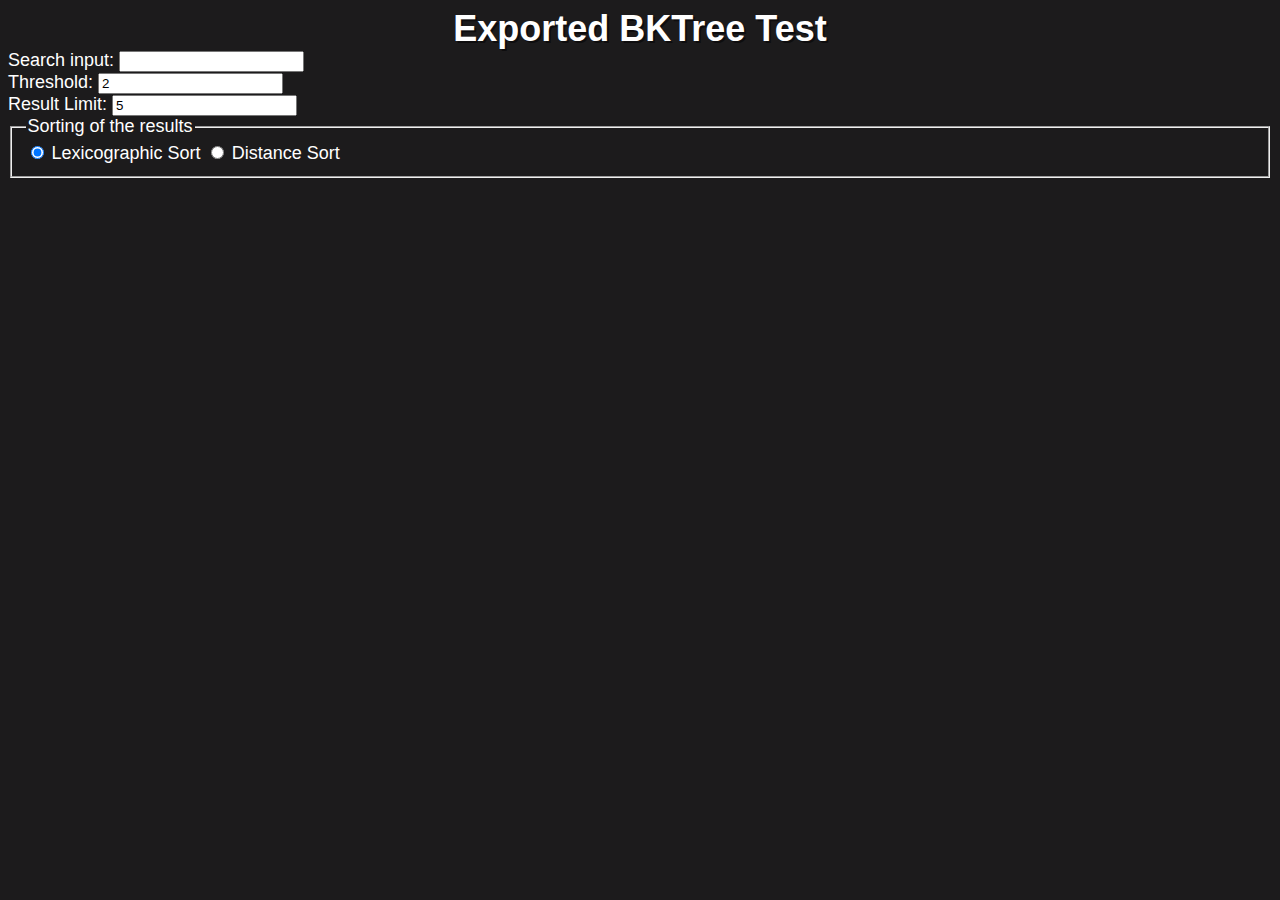
<file: index.html>
<html>
<script src="js/bktree.js"></script>
<script src="bktree/output.js"></script>
<meta charset="utf-8"/>
<link rel="stylesheet" type="text/css" href="css/webime.css" media="screen" />
<script>
window.onload = function() {
  /*bktree=new BKTree()
  for(i=0;i<records["records"].length;i++){
    	bktree.add(records["records"][i]);
  }
  //alert(JSON.stringify(bktree))
  //document.body.innerHTML = JSON.stringify(bktree);
    output=JSON.stringify(bktree.search("ha-ba-",4))
  output=JSON.stringify(searchTree(bktree,"ha-ba-",4))*/
   
};

function sortByValue(jsObj){
  	var sortedArray = [];
  	for(var i in jsObj)
  	{
  		// Push each JSON Object entry in array by [value, key]
		sortedArray.push([jsObj[i], jsObj[i]["distance"]]);
	}
	return sortedArray.sort();
}

function search(){
	searchtext=document.getElementById("searchtext").value
	if(searchtext==""){
		document.getElementById("result").innerHTML=""
		return
	}
	threshold=document.getElementById("threshold").value
	alphsort=document.getElementById('myform')['sort'].value
	limit=document.getElementById("limit").value
	jsonresult=searchTree(bktree,searchtext,threshold)
	//alert(JSON.stringify(jsonresult))
	htmlresult="<ul>"
	if(alphsort=="lexsort"){
		keys = Object.keys(jsonresult)
		var i, len = keys.length;
		keys.sort();
		for (i = 0; i < len; i++) {
  			k = keys[i];
			if(i<limit){
				htmlresult+="<li>"+jsonresult[k]["term"]["transliteration"]+" ("+jsonresult[k]["term"]["script"]+") ";
				if(jsonresult[k]["term"]["concept"]!=""){
					htmlresult+="<a href=\""+jsonresult[k]["term"]["concept"]+"\" target=\"_blank\">["+jsonresult[k]["term"]["translation"]+"]</a> ";
				}else{
					htmlresult+="["+jsonresult[k]["term"]["translation"]+"] ";
				}
				htmlresult+=jsonresult[k]["term"]["pos"]+" ("+jsonresult[k]["distance"]+")</li>"
			}
		}
	}else{
		var resultarray = sortByValue(jsonresult);
			i=0;
		for(k in resultarray){
			if(i<limit){
				//htmlresult+="<li>"+resultarray[k]+"("+k+")</li>"
				htmlresult+="<li>"+resultarray[k][0]["term"]["transliteration"]+" ("+resultarray[k][0]["term"]["script"]+") ";
				if(resultarray[k][0]["term"]["concept"]!=""){
					htmlresult+="<a href=\""+resultarray[k][0]["term"]["concept"]+"\"  target=\"_blank\">["+resultarray[k][0]["term"]["translation"]+"]</a> ";
				}else{
					htmlresult+="["+resultarray[k][0]["term"]["translation"]+"] ";
				}
				htmlresult+=resultarray[k][0]["term"]["pos"]+" ("+resultarray[k][0]["distance"]+")</li>"
			}
			i++;
		}
	}



	htmlresult+="</ul>"
	document.getElementById("result").innerHTML=htmlresult
};
</script>
<body><h1>Exported BKTree Test</h1></body>

<form id="myform">
Search input: <input type="text" id="searchtext" onkeyup="search()"/><br/>
Threshold: <input type="number" id="threshold" min="0" value="2" onchange="search()"/><br/>
Result Limit: <input type="number" id="limit" min="1" value="5" onchange="search()"/><br/>
<fieldset id="radiobuttons">
	<legend>Sorting of the results</legend>
    <input type="radio" id="lexsort" name="sort" value="lexsort" checked="checked">
    <label for="lexsort">Lexicographic Sort</label> 
    <input type="radio" id="distsort" name="sort" value="distsort">
    <label for="distsort">Distance Sort</label> 
  </fieldset>
<div id="result">

</div>
</form>
</html>
</file>
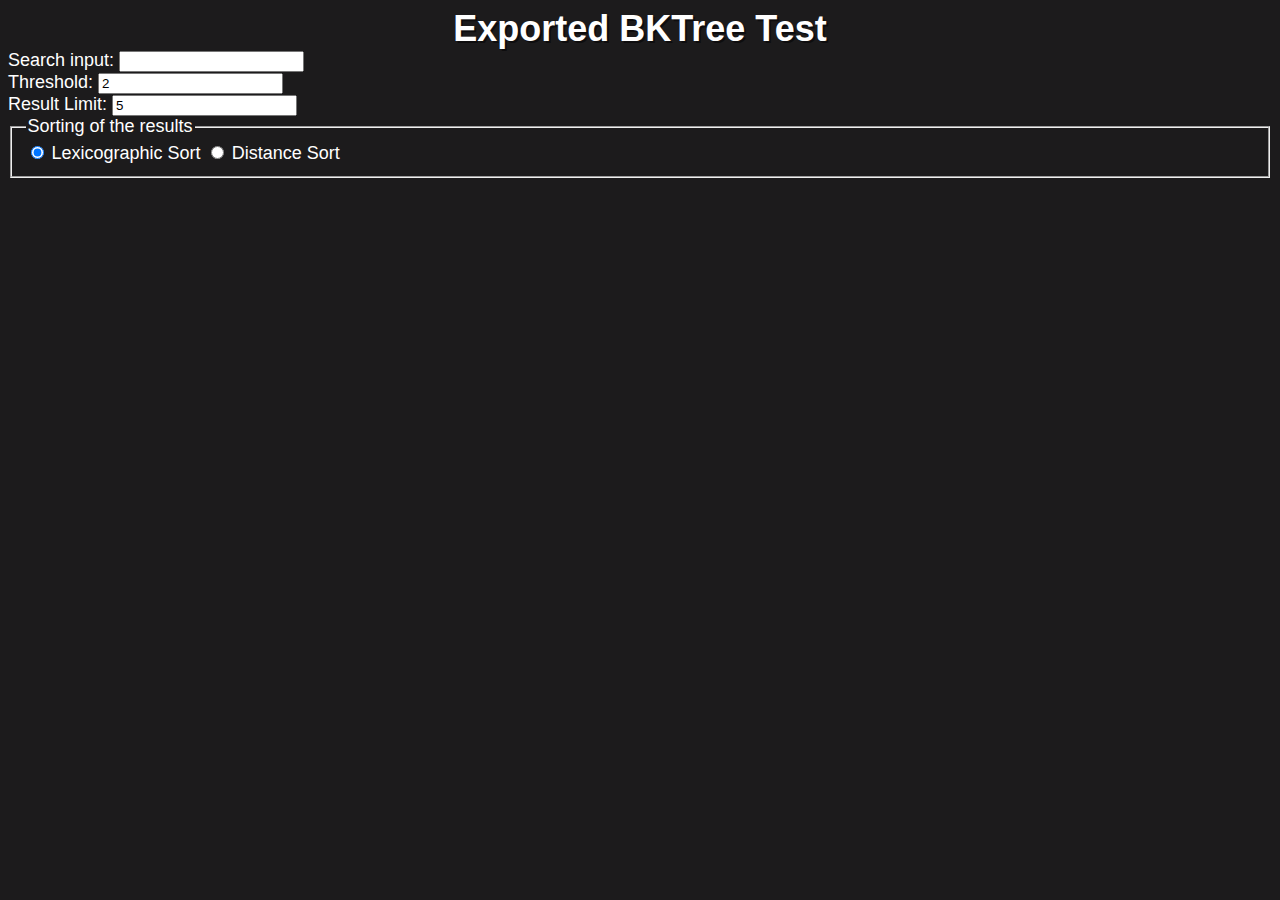
<file: test.html>
<html>
<script src="js/bktree.js"></script>
<script src="bktree/output.js"></script>
<meta charset="utf-8"/>
<link rel="stylesheet" type="text/css" href="css/webime.css" media="screen" />
<script>
window.onload = function() {
  /*bktree=new BKTree()
  for(i=0;i<records["records"].length;i++){
    	bktree.add(records["records"][i]);
  }
  //alert(JSON.stringify(bktree))
  //document.body.innerHTML = JSON.stringify(bktree);
    output=JSON.stringify(bktree.search("ha-ba-",4))
  output=JSON.stringify(searchTree(bktree,"ha-ba-",4))*/
   
};

function sortByValue(jsObj){
  	var sortedArray = [];
  	for(var i in jsObj)
  	{
  		// Push each JSON Object entry in array by [value, key]
		sortedArray.push([jsObj[i], jsObj[i]["distance"]]);
	}
	return sortedArray.sort();
}

function search(){
	searchtext=document.getElementById("searchtext").value
	if(searchtext==""){
		document.getElementById("result").innerHTML=""
		return
	}
	threshold=document.getElementById("threshold").value
	alphsort=document.getElementById('myform')['sort'].value
	limit=document.getElementById("limit").value
	jsonresult=searchTree(bktree,searchtext,threshold)
	//alert(JSON.stringify(jsonresult))
	htmlresult="<ul>"
	if(alphsort=="lexsort"){
		keys = Object.keys(jsonresult)
		var i, len = keys.length;
		keys.sort();
		for (i = 0; i < len; i++) {
  			k = keys[i];
			if(i<limit){
				htmlresult+="<li>"+jsonresult[k]["term"]["transliteration"]+" ("+jsonresult[k]["term"]["script"]+") ";
				if(jsonresult[k]["term"]["concept"]!=""){
					htmlresult+="<a href=\""+jsonresult[k]["term"]["concept"]+"\">["+jsonresult[k]["term"]["translation"]+"]</a> ";
				}else{
					htmlresult+="["+jsonresult[k]["term"]["translation"]+"] ";
				}
				htmlresult+=jsonresult[k]["term"]["pos"]+" ("+jsonresult[k]["distance"]+")</li>"
			}
		}
	}else{
		var resultarray = sortByValue(jsonresult);
			i=0;
		for(k in resultarray){
			if(i<limit){
				//htmlresult+="<li>"+resultarray[k]+"("+k+")</li>"
				htmlresult+="<li>"+resultarray[k][0]["term"]["transliteration"]+" ("+resultarray[k][0]["term"]["script"]+") ";
				if(resultarray[k][0]["term"]["concept"]!=""){
					htmlresult+="<a href=\""+resultarray[k][0]["term"]["concept"]+"\">["+resultarray[k][0]["term"]["translation"]+"]</a> ";
				}else{
					htmlresult+="["+resultarray[k][0]["term"]["translation"]+"] ";
				}
				htmlresult+=resultarray[k][0]["term"]["pos"]+" ("+resultarray[k][0]["distance"]+")</li>"
			}
			i++;
		}
	}



	htmlresult+="</ul>"
	document.getElementById("result").innerHTML=htmlresult
};
</script>
<body><h1>Exported BKTree Test</h1></body>

<form id="myform">
Search input: <input type="text" id="searchtext" onkeyup="search()"/><br/>
Threshold: <input type="number" id="threshold" min="0" value="2" onchange="search()"/><br/>
Result Limit: <input type="number" id="limit" min="1" value="5" onchange="search()"/><br/>
<fieldset id="radiobuttons">
	<legend>Sorting of the results</legend>
    <input type="radio" id="lexsort" name="sort" value="lexsort" checked="checked">
    <label for="lexsort">Lexicographic Sort</label> 
    <input type="radio" id="distsort" name="sort" value="distsort">
    <label for="distsort">Distance Sort</label> 
  </fieldset>
<div id="result">

</div>
</form>
</html>
</file>
<file: css/webime.css>
body {background: #1C1B1C;}
body, textarea {font-size: 18px; font-family: 'open sans', arial, sans-serif; color:white;}
a {color: blue;}
span{color:white;}
h1 {color: white; margin: 0; padding: 0;  font-weight: bold; font-size: 36px; text-align: center; text-shadow: 2px 2px 0 rgba(0,0,0,0.5);}
h2 {color: #ffe35d; margin: 0; padding: 0; font-weight: bold; font-size: 18px; text-align: right; text-shadow: 2px 2px 0 rgba(0,0,0,0.5);}
li {color: lightgray; font-family:akkadian;}
textarea.chinese {width: 410px; height: 200px; border: 5px solid #aaa; padding: 10px;}

.header {width: 400px; margin: 50px auto;}
.container {display: block; width: 410px; margin: 50px auto 0;}
.footer { padding-bottom: 100px; position: relative; font-family: 'open sans', sans-serif; margin-top: 50px; text-align: center; color: white; text-shadow: 1px 1px 1px rgba(0,0,0,0.5);}
.footer .attribution {position: absolute; bottom: 10px; right: 10px; font-size: 12px; }
.footer .attribution a {color: blue;}
.footer .attribution img {width: 20px; margin: 0 10px; float: left; border: 2px solid white; box-shadow: 2px 2px 1px rgba(0,0,0,0.7); -moz-box-shadow: 2px 2px 1px rgba(0,0,0,0.7);}
@font-face {
  font-family: 'akkadian';
  font-style: italic;
  font-weight: normal; /* or 400 */
  src: url('../fonts/Akkadian.ttf');
}
@font-face {
  font-family: 'hittite';
  font-style: italic;
  font-weight: normal; /* or 400 */
  src: url('../fonts/Akkadian.ttf');
}
@font-face {
  font-family: 'elamite';
  font-style: italic;
  font-weight: normal; /* or 400 */
  src: url('../fonts/Akkadian.ttf');
}
@font-face {
  font-family: 'luwiancunei';
  font-style: italic;
  font-weight: normal; /* or 400 */
  src: url('../fonts/Akkadian.ttf');
}
@font-face {
  font-family: 'sumerian';
  font-style: italic;
  font-weight: normal; /* or 400 */
  src: url('../fonts/Akkadian.ttf');
}
@font-face {
  font-family: 'egyptian';
  font-style: italic;
  font-weight: normal; /* or 400 */
  src: url('../fonts/Gardiner.ttf');
}
</file>
